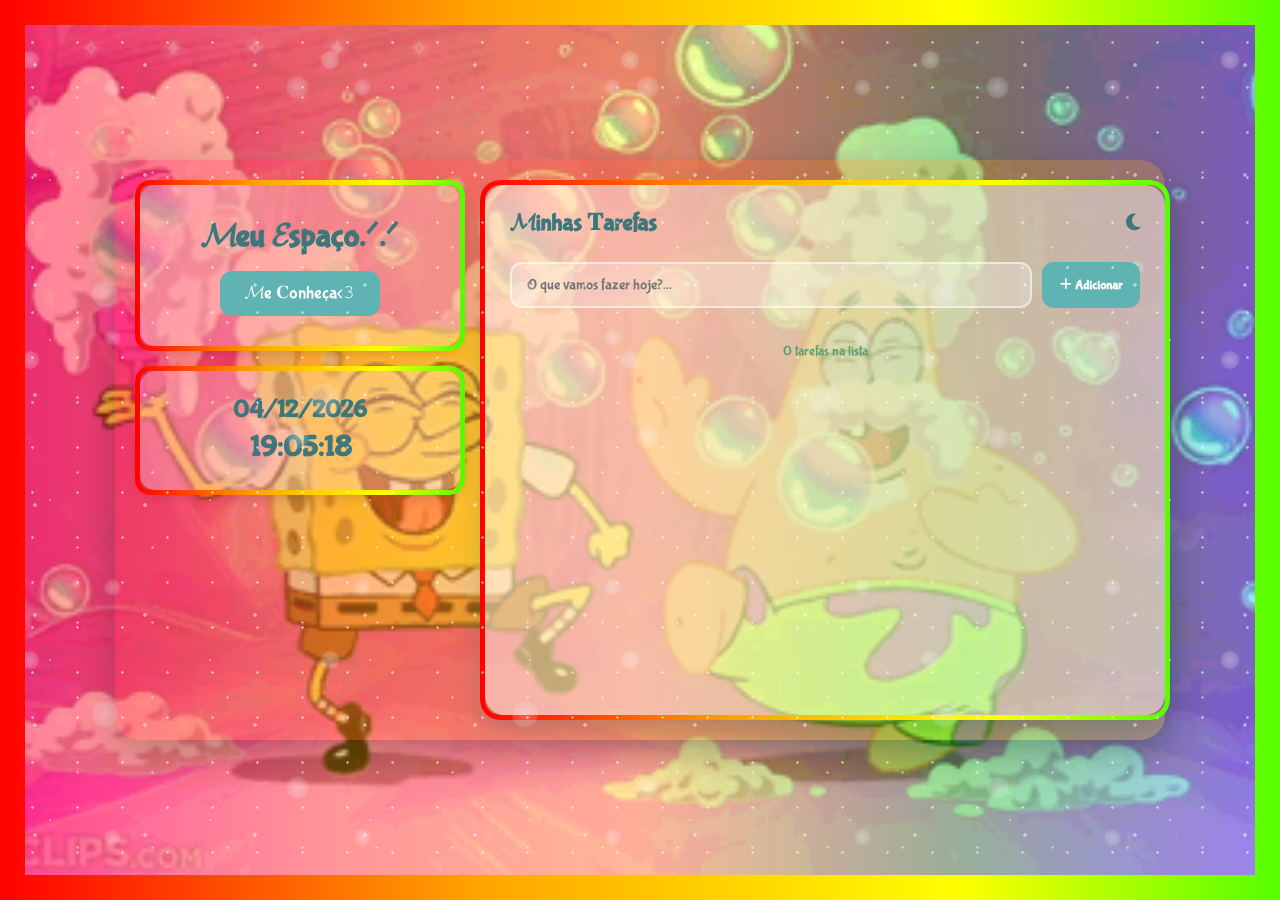
<file: index.html>
<!DOCTYPE html>
<html lang="pt-br">

<head>
    <meta charset="UTF-8">
    <meta name="viewport" content="width=device-width, initial-scale=1.0">

    <title>Meu Painel de Tarefas</title>

    <link rel="stylesheet" href="style.css">

    <link href="https://fonts.googleapis.com/css2?family=Bubblegum+Sans&display=swap" rel="stylesheet">

    <link rel="stylesheet" href="https://cdnjs.cloudflare.com/ajax/libs/font-awesome/6.4.0/css/all.min.css">
</head>

<body>

    <body>

        <div class="glitter"></div>
        
        <div class="painel-principal">
    
            
            <div class="lado-esquerdo">
    
                
                <div class="caixa-nova-pagina">
    
                    <h2>𝓜eu 𝓔spaço.ᐟ.ᐟ</h2>
    
                    <button onclick="window.location.href='outra-pagina.html'">
                        𝓜e 𝐂onheça‹𝟹
                    </button>
    
                </div>
    
    
                
                <div class="data-hora">
    
                    <div id="data"></div>
    
                    <div id="hora"></div>
    
                </div>
    
            </div>
    
    
            
            <div class="cartao-aplicacao">
    
                <header class="cabecalho-aplicacao">
    
                    <h1>𝓜inhas 𝐓arefas</h1>
    
                    <button
                        class="botao-icone"
                        id="botao-alternar-tema"
                    >
                        <i class="fa-solid fa-moon"></i>
                    </button>
    
                </header>
    
    
               
                <div class="caixa-entrada">
    
                    <input
                        type="text"
                        id="campo-tarefa"
                        placeholder="O que vamos fazer hoje?..."
                        maxlength="40"
                    >
    
                    <button
                        class="botao-principal"
                        id="botao-adicionar"
                    >
                        <i class="fa-solid fa-plus"></i>
                        Adicionar
                    </button>
    
                </div>
    
    
               
                <ul
                    class="lista-tarefas"
                    id="lista-tarefas"
                >
                    
                </ul>
    
    
                
                <footer class="rodape-aplicacao">
    
                    <span id="contador-tarefas">
                        0 tarefas na lista
                    </span>
    
                </footer>
    
            </div>
    
        </div>
    
    
        <script src="script.js"></script>
    
    
        <!-- RELÓGIO -->
        <script>
    
            function atualizarDataHora() {
    
                const agora = new Date();
    
                const data = agora.toLocaleDateString("pt-BR");
    
                const hora = agora.toLocaleTimeString(
                    "pt-BR",
                    {
                        hour: "2-digit",
                        minute: "2-digit",
                        second: "2-digit"
                    }
                );
    
                document.getElementById("data").textContent = data;
    
                document.getElementById("hora").textContent = hora;
    
            }
    
    
            atualizarDataHora();
    
            setInterval(atualizarDataHora, 1000);
    
        </script>
    
    </body>

</body>

</html>
</file>
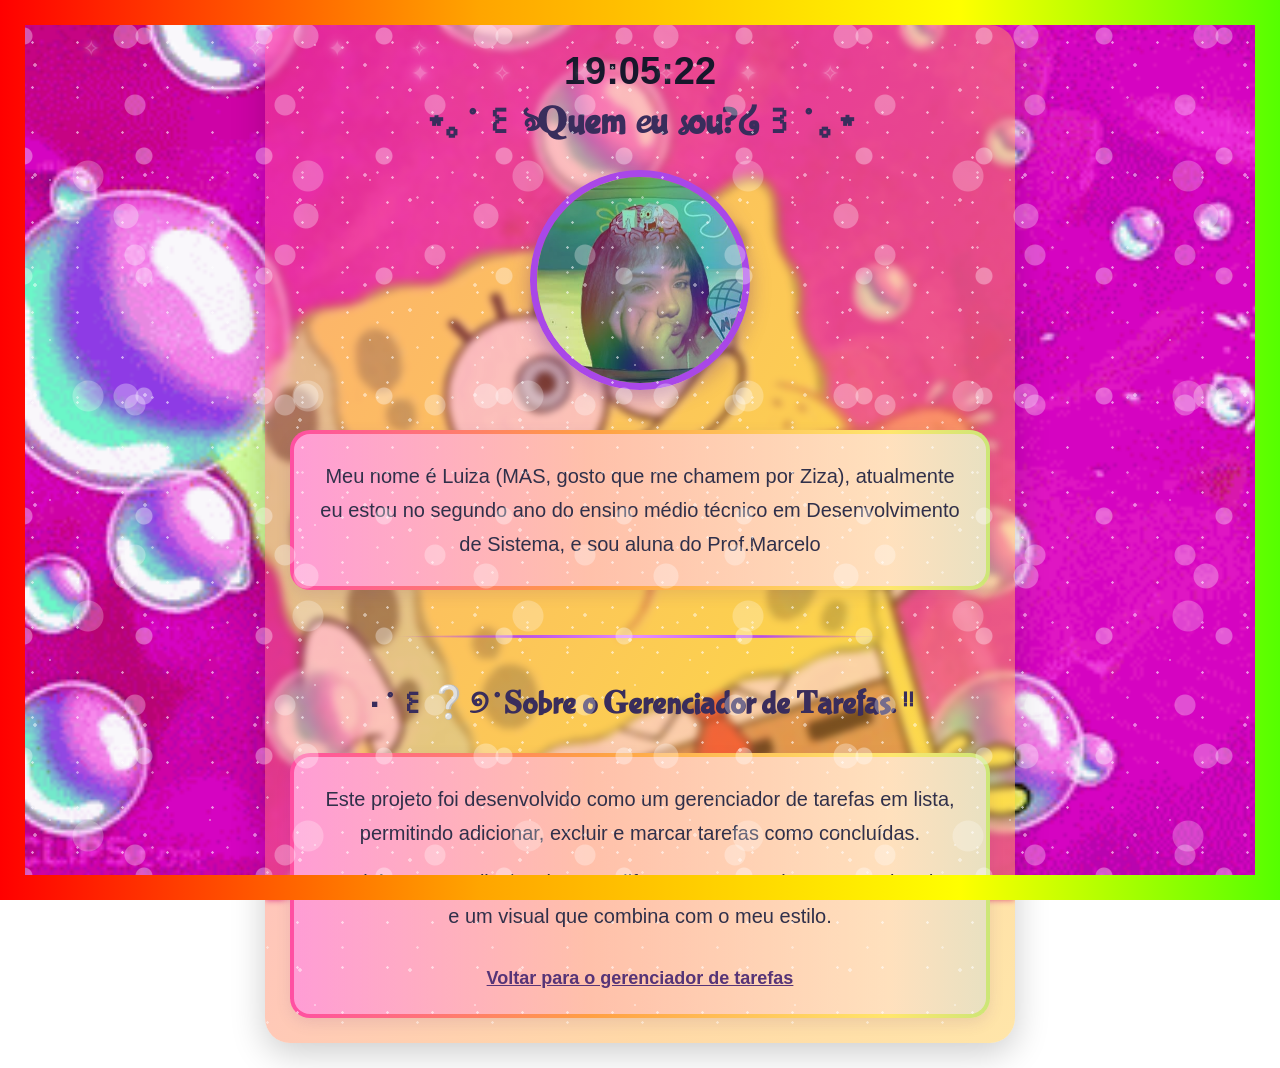
<file: outra-pagina.html>
<!DOCTYPE html>
<html lang="pt-br">
<head>
    <meta charset="UTF-8">
    <meta name="viewport" content="width=device-width, initial-scale=1.0">
    <title>𝐐uem 𝓮u 𝓼ou?‹𝟹</title>
    <link rel="stylesheet" href="outra-pagina.css">
    <link href="https://fonts.googleapis.com/css2?family=Bubblegum+Sans&display=swap" rel="stylesheet">
</head>
<body>
    <div class="glitter"></div>
    <main class="pagina">
        <div id="relogio"></div>
        <div class="glitter"></div>
        <section class="secao">
          <h1>⋆｡˚꒰ঌ𝐐uem 𝓮u 𝓼ou?໒꒱˚｡⋆</h1>
            <img
                src="minhafoto.jpg"
                alt="Minha foto"
                class="foto-perfil"
            >
            <div class="caixa-texto">
                <p>
                    Meu nome é Luiza (MAS, gosto que me chamem por Ziza), atualmente eu estou no segundo
                    ano do ensino médio técnico em Desenvolvimento de Sistema, e sou aluna do Prof.Marcelo
                </p>
            </div>
        </section>
        <div class="linha"></div>

        <section class="secao">

            <h2>
                ‧˚꒰❔୭˚𝐒obre o 𝐆erenciador de 𝐓arefas. ᵎᵎ
            </h2>


            <div class="caixa-texto">
                <p>
                    Este projeto foi desenvolvido como um gerenciador
                    de tarefas em lista, permitindo adicionar, excluir
                    e marcar tarefas como concluídas.
                </p>
                <p>
                    Também personalizei o site com diferentes cores,
                    elementos animados e um visual que combina com
                    o meu estilo.
                </p>
                <a href="index.html">
                    Voltar para o gerenciador de tarefas
                </a>
            </div>
        </section>
    </main>
    <script>
        function atualizarRelogio() {
            const agora = new Date();
            const hora = agora.toLocaleTimeString(
                "pt-BR",
                {
                    hour: "2-digit",
                    minute: "2-digit",
                    second: "2-digit"
                }
            );
            document.getElementById("relogio").textContent = hora;
        }
        atualizarRelogio();
        setInterval(atualizarRelogio, 1000);
    </script>
</body>
</html>
</file>
<file: style.css>
:root {
    --gradiente-fundo: linear-gradient(135deg, #B7E4E5, #FFF2B2);
    --fundo-cartao: rgba(255, 255, 255, 0.45);
    --cor-texto: #3D777C;
    --cor-primaria: #5FB3B3;
    --cor-primaria-destaque: #3D9999;
    --cor-secundaria: #F4C542;
    --cor-perigo: #E85D75;
    --cor-concluida: #8CCF9B;
    --cor-concluido: #5F9F76;
    --cor-borda: rgba(255, 255, 255, 0.55);
}


body.modo-escuro {
    --fundo-cartao: rgba(15, 35, 45, 0.85);

    --cor-texto: #BDF7F5;

    --cor-primaria: #65D6D6;

    --cor-primaria-destaque: #42B8B8;

    --cor-secundaria: #FFE066;

    --cor-perigo: #FF7890;

    --cor-concluida: #9BE6A8;

    --cor-concluido: #9BE6A8;

    --cor-borda: rgba(189, 247, 245, 0.45);


    background-image:
        linear-gradient(
            90deg,
            rgba(255, 0, 0, 0.40),
            rgba(255, 165, 0, 0.40),
            rgba(255, 255, 0, 0.40),
            rgba(0, 255, 0, 0.40),
            rgba(0, 200, 255, 0.40),
            rgba(0, 0, 255, 0.40),
            rgba(140, 0, 255, 0.40),
            rgba(255, 0, 180, 0.40),
            rgba(255, 0, 0, 0.40)
        ),
        url("./modoescurogif.gif");

    background-size: 200% 100%, cover;

    background-position: 0% center, center;

    background-repeat: no-repeat;

    background-attachment: fixed;
}




body.modo-escuro .cartao-aplicacao {
    background: rgba(15, 35, 45, 0.85);

    color: #FFFFFF;

    box-shadow:
        0 15px 35px rgba(0, 0, 0, 0.45);
}




body.modo-escuro input[type="text"] {
    background: rgba(255, 255, 255, 0.12);

    color: #FFFFFF;

    border-color: rgba(255, 255, 255, 0.55);
}


body.modo-escuro input[type="text"]::placeholder {
    color: rgba(255, 255, 255, 0.75);
}



* {
    box-sizing: border-box;

    margin: 0;

    padding: 0;

    font-family: 'Bubblegum Sans', cursive;

    transition: background 0.3s, color 0.3s;
}



body {
    min-height: 100vh;

    background-image:
        linear-gradient(
            90deg,
            rgba(255, 0, 0, 0.40),
            rgba(255, 165, 0, 0.40),
            rgba(255, 255, 0, 0.40),
            rgba(0, 255, 0, 0.40),
            rgba(0, 200, 255, 0.40),
            rgba(0, 0, 255, 0.40),
            rgba(140, 0, 255, 0.40),
            rgba(255, 0, 180, 0.40),
            rgba(255, 0, 0, 0.40)
        ),
        url("./modoclaro.gif.gif");

    background-size: 200% 100%, cover;

    background-position: 0% center, center;

    background-repeat: no-repeat;

    background-attachment: fixed;

    animation: aguaColorida 8s ease-in-out infinite alternate;

    display: flex;

    justify-content: center;

    align-items: center;

    padding: 20px;
}




.cartao-aplicacao {
    background: var(--fundo-cartao);

    color: var(--cor-texto);

    width: 100%;

    max-width: 700px;

    border-radius: 20px;

    padding: 30px;

    box-shadow: 0 15px 35px rgba(0, 80, 90, 0.25);

    position: relative;

    z-index: 2;
}



.cabecalho-aplicacao {
    display: flex;

    justify-content: space-between;

    align-items: center;

    margin-bottom: 25px;
}


.cabecalho-aplicacao h1 {
    font-size: 1.5rem;

    font-weight: 700;
}




.botao-icone {
    background: transparent;

    border: none;

    font-size: 1.2rem;

    color: var(--cor-texto);

    cursor: pointer;
}


.botao-icone:hover {
    transform: scale(1.15);
}



.data-hora {
    position: absolute;

    top: 70px;
    right: 100px;

    width: 280px;

    padding: 25px;

    background-color: rgba(255, 255, 255, 0.25);

    border-radius: 10px;

    box-shadow: 0 5px 15px rgba(0, 0, 0, 0.20);

    text-align: center;

    color: #3D777C;

    font-size: 30px;

    font-weight: bold;

    z-index: 2;
}




body.modo-escuro .data-hora {
    background-color: rgba(15, 35, 45, 0.82);

    color: #BDF7F5;

    box-shadow:
        0 8px 20px rgba(0, 0, 0, 0.45);
}

#data {
    margin-bottom: 5px;
}




#hora {
    font-size: 30px;
}



.caixa-entrada {
    display: flex;

    gap: 10px;

    margin-bottom: 20px;
}




input[type="text"] {
    flex: 1;

    padding: 12px 15px;

    border: 2px solid var(--cor-borda);

    border-radius: 12px;

    outline: none;

    font-size: 0.95rem;

    background: rgba(255, 255, 255, 0.25);

    color: var(--cor-texto);
}


input[type="text"]:focus {
    border-color: var(--cor-primaria);
}



.botao-principal {
    background: var(--cor-primaria);

    color: white;

    border: none;

    padding: 12px 18px;

    border-radius: 12px;

    font-weight: 600;

    cursor: pointer;

    transition: transform 0.1s, background 0.2s;
}


.botao-principal:hover {
    background: var(--cor-primaria-destaque);

    transform: translateY(-2px);
}




.lista-tarefas {
    list-style: none;

    max-height: 280px;

    overflow-y: auto;
}




.item-tarefa {
    display: flex;

    align-items: center;

    justify-content: space-between;

    padding: 12px;

    background: var(--cor-borda);

    border-radius: 10px;

    margin-bottom: 10px;

    animation: aparecer 0.3s ease;
}




.item-tarefa.concluido span {
    text-decoration: line-through;

    color: var(--cor-concluido);
}




.acoes-tarefa {
    display: flex;

    gap: 8px;
}


.botao-acao {
    background: none;

    border: none;

    cursor: pointer;

    font-size: 1rem;

    color: var(--cor-texto);
}


.botao-acao.excluir:hover {
    color: var(--cor-perigo);
}




.rodape-aplicacao {
    margin-top: 15px;

    font-size: 0.85rem;

    color: var(--cor-concluido);

    text-align: center;
}



@keyframes aparecer {

    from {
        opacity: 0;

        transform: translateY(10px);
    }

    to {
        opacity: 1;

        transform: translateY(0);
    }
}



@keyframes aguaColorida {

    0% {
        background-position: 0% center, center;
    }

    50% {
        background-position: 100% center, center;
    }

    100% {
        background-position: 0% center, center;
    }
}



body::after {
    content: "";

    position: fixed;

    inset: 0;

    pointer-events: none;

    z-index: 3;

    background-image:
        radial-gradient(
            circle at 10% 20%,
            rgba(255, 255, 255, 0.35) 0px,
            rgba(255, 255, 255, 0.18) 8px,
            transparent 10px
        ),

        radial-gradient(
            circle at 25% 70%,
            rgba(255, 255, 255, 0.30) 0px,
            rgba(255, 255, 255, 0.15) 12px,
            transparent 14px
        ),

        radial-gradient(
            circle at 45% 35%,
            rgba(255, 255, 255, 0.32) 0px,
            rgba(255, 255, 255, 0.15) 7px,
            transparent 9px
        ),

        radial-gradient(
            circle at 65% 80%,
            rgba(255, 255, 255, 0.28) 0px,
            rgba(255, 255, 255, 0.14) 15px,
            transparent 17px
        ),

        radial-gradient(
            circle at 85% 25%,
            rgba(255, 255, 255, 0.35) 0px,
            rgba(255, 255, 255, 0.15) 10px,
            transparent 12px
        );

    background-size:
        300px 300px,
        420px 420px,
        250px 250px,
        500px 500px,
        350px 350px;

    animation: bolhasMovendo 12s linear infinite;
}




@keyframes bolhasMovendo {

    0% {
        background-position:
            0 100%,
            100% 120%,
            30% 110%,
            70% 130%,
            90% 100%;
    }

    50% {
        background-position:
            15% 40%,
            80% 50%,
            45% 30%,
            60% 60%,
            75% 35%;
    }

    100% {
        background-position:
            30% -20%,
            60% -30%,
            60% -20%,
            50% -40%,
            50% -25%;
    }
}

@keyframes aguaColorida {

    0% {
        background-position: 0% center, center;
    }

    50% {
        background-position: 100% center, center;
    }

    100% {
        background-position: 0% center, center;
    }
}


.caixa-nova-pagina {
    position: absolute;

    top: 70px;
    left: 100px;

    width: 280px;

    padding: 25px;

    background-color: rgba(255, 255, 255, 0.25);

    border-radius: 10px;

    box-shadow: 0 5px 15px rgba(0, 0, 0, 0.20);

    text-align: center;

    color: #3D777C;

    font-size: 22px;

    font-weight: bold;

    z-index: 2;
}



.caixa-nova-pagina button {
    margin-top: 15px;

    padding: 12px 25px;

    border: none;

    border-radius: 12px;

    background: var(--cor-primaria);

    color: white;

    font-family: 'Bubblegum Sans', cursive;

    font-size: 18px;

    cursor: pointer;

    transition: 0.2s;
}


.caixa-nova-pagina button:hover {
    background: var(--cor-primaria-destaque);

    transform: translateY(-2px) scale(1.03);
}




body.modo-escuro .caixa-nova-pagina {
    background-color: rgba(15, 35, 45, 0.82);

    color: #BDF7F5;

    box-shadow:
        0 8px 20px rgba(0, 0, 0, 0.45);
}


body::before {
    content: "";

    position: fixed;
    inset: 0;

    border: 25px solid transparent;

    background: linear-gradient(
        90deg,
        red,
        orange,
        yellow,
        lime,
        cyan,
        blue,
        violet,
        magenta,
        red
    ) border-box;

    -webkit-mask:
        linear-gradient(#fff 0 0) padding-box,
        linear-gradient(#fff 0 0);

    -webkit-mask-composite: xor;
    mask-composite: exclude;

    background-size: 300% 100%;

    animation: bordaSite 4s linear infinite;

    pointer-events: none;

    z-index: 9999;
}

@keyframes bordaSite {
    0% {
        background-position: 0% 50%;
    }

    100% {
        background-position: 300% 50%;
    }
}

.cartao-aplicacao,
.caixa-nova-pagina,
.data-hora {
    position: relative;
    z-index: 1;
}

.cartao-aplicacao::before,
.caixa-nova-pagina::before,
.data-hora::before {
    content: "";
    position: absolute;
    inset: -5px;

    border-radius: inherit;
    padding: 5px;

    background: linear-gradient(
        90deg,
        red,
        orange,
        yellow,
        lime,
        cyan,
        blue,
        violet,
        magenta,
        red
    );

    background-size: 300% 100%;
    animation: bordaColorida 4s linear infinite;

    pointer-events: none;

    -webkit-mask:
        linear-gradient(#fff 0 0) content-box,
        linear-gradient(#fff 0 0);

    -webkit-mask-composite: xor;
    mask-composite: exclude;

    z-index: -1;
}

@keyframes bordaColorida {
    from {
        background-position: 0% 50%;
    }

    to {
        background-position: 300% 50%;
    }
}



.painel-principal {
    width: 100%;
    max-width: 1150px;
    min-height: 650px;

    display: grid;
    grid-template-columns: 32% 68%;

    gap: 25px;

    padding: 30px;

    background: rgba(255, 255, 255, 0.30);

    border-radius: 25px;

    box-shadow:
        0 15px 40px rgba(0, 0, 0, 0.25);

    position: relative;

    z-index: 2;
}


.lado-esquerdo {
    display: flex;

    flex-direction: column;

    justify-content: space-between;

    gap: 25px;

    min-height: 590px;
}




.painel-principal .caixa-nova-pagina {

    position: relative;

    top: auto;
    left: auto;

    width: 100%;

    padding: 30px 20px;

    background-color: rgba(255, 255, 255, 0.25);

    border-radius: 15px;

    box-shadow:
        0 5px 15px rgba(0, 0, 0, 0.20);

    text-align: center;

    color: #3D777C;

    font-size: 22px;

    font-weight: bold;

    z-index: 2;
}



.painel-principal .caixa-nova-pagina button {

    margin-top: 15px;

    padding: 12px 25px;

    border: none;

    border-radius: 12px;

    background: var(--cor-primaria);

    color: white;

    font-family: 'Bubblegum Sans', cursive;

    font-size: 18px;

    cursor: pointer;

    transition: 0.2s;
}


.painel-principal .caixa-nova-pagina button:hover {

    background: var(--cor-primaria-destaque);

    transform: translateY(-2px) scale(1.03);
}




.painel-principal .data-hora {

    position: relative;

    top: auto;
    right: auto;

    width: 100%;

    padding: 25px 15px;

    background-color: rgba(255, 255, 255, 0.25);

    border-radius: 15px;

    box-shadow:
        0 5px 15px rgba(0, 0, 0, 0.20);

    text-align: center;

    color: #3D777C;

    font-size: 25px;

    font-weight: bold;

    z-index: 2;
}




.painel-principal .cartao-aplicacao {

    width: 100%;

    max-width: none;

    min-height: 590px;

    margin: 0;

    padding: 30px;

    background: var(--fundo-cartao);

    border-radius: 20px;

    box-shadow:
        0 15px 35px rgba(0, 80, 90, 0.25);

    position: relative;

    z-index: 2;
}



body.modo-escuro .painel-principal {

    background: rgba(15, 35, 45, 0.35);
}


body.modo-escuro .painel-principal .caixa-nova-pagina,
body.modo-escuro .painel-principal .data-hora {

    background-color: rgba(15, 35, 45, 0.82);

    color: #BDF7F5;
}




@media (max-width: 850px) {

    .painel-principal {

        grid-template-columns: 1fr;

        max-width: 700px;
    }

    .lado-esquerdo {

        min-height: auto;

    }

    .painel-principal .cartao-aplicacao {

        min-height: auto;

    }
}


.lado-esquerdo {
    justify-content: flex-start;
    gap: 25px;
}

.painel-principal .data-hora {
    position: relative;
    top: auto;
    right: auto;
    width: 100%;
}


.painel-principal {
    background: linear-gradient(
        120deg,
        rgba(255, 0, 100, 0.25),
        rgba(255, 150, 0, 0.25),
        rgba(255, 255, 0, 0.25),
        rgba(0, 255, 100, 0.25),
        rgba(0, 200, 255, 0.25),
        rgba(100, 0, 255, 0.25),
        rgba(255, 0, 200, 0.25)
    );

    background-size: 400% 400%;

    animation: fundoPainel 10s ease infinite;
}

@keyframes fundoPainel {

    0% {
        background-position: 0% 50%;
    }

    50% {
        background-position: 100% 50%;
    }

    100% {
        background-position: 0% 50%;
    }

}



.painel-principal {
    max-width: 1050px;
    min-height: 580px;
    padding: 25px;
}

.painel-principal .cartao-aplicacao {
    min-height: 530px;
    padding: 25px;
}

.lado-esquerdo {
    min-height: 530px;
}

.glitter {
    position: fixed;
    inset: 0;
    pointer-events: none;
    z-index: 4;

    background-image:
        radial-gradient(circle, rgba(255,255,255,0.9) 1px, transparent 1.5px),
        radial-gradient(circle, rgba(255,255,255,0.7) 1px, transparent 1.5px),
        radial-gradient(circle, rgba(255,255,255,0.8) 1.5px, transparent 2px),
        radial-gradient(circle, rgba(255,255,255,0.6) 1px, transparent 1.5px);

    background-size:
        45px 45px,
        75px 75px,
        110px 110px,
        160px 160px;

    background-position:
        10px 20px,
        40px 60px,
        90px 10px,
        130px 100px;

    opacity: 0.6;

    animation: glitterMovendo 7s linear infinite;
}


.glitter::before {
    content: "✦       ✧            ✦          ✧       ✦          ✧";

    position: absolute;
    inset: 0;

    color: white;
    font-size: 22px;
    line-height: 100px;
    letter-spacing: 30px;

    text-shadow:
        0 0 4px white,
        0 0 10px white,
        0 0 18px white;

    opacity: 0.5;

    animation: estrelasGlitter 2s ease-in-out infinite alternate;
}


/* Movimento dos pontinhos */

@keyframes glitterMovendo {

    0% {
        background-position:
            10px 20px,
            40px 60px,
            90px 10px,
            130px 100px;

        opacity: 0.35;
    }

    50% {
        background-position:
            30px 50px,
            70px 20px,
            120px 80px,
            60px 140px;

        opacity: 0.75;
    }

    100% {
        background-position:
            10px 20px,
            40px 60px,
            90px 10px,
            130px 100px;

        opacity: 0.4;
    }
}


/* Brilhos maiores piscando */

@keyframes estrelasGlitter {

    0% {
        opacity: 0.15;
        transform: scale(0.9);
    }

    50% {
        opacity: 0.9;
        transform: scale(1.08);
    }

    100% {
        opacity: 0.25;
        transform: scale(0.95);
    }
}
</file>
<file: outra-pagina.css>
* {
    box-sizing: border-box;
}


body {

    margin: 0;

    min-height: 100vh;

    padding: 25px;

    font-family: "Bubblegum Sans", cursive;

    background-image:
        url("./Created\ with\ 5SecondsApp\ iOS.gif");

    background-size: cover;

    background-position: center;

    background-attachment: fixed;

    color: #30304a;

    display: flex;

    justify-content: center;
}



.pagina {
    width: 100%;
    max-width: 750px;
    padding: 25px;
    border-radius: 25px;

    background: linear-gradient(
        120deg,
        rgba(255, 80, 150, 0.45),
        rgba(255, 170, 60, 0.45),
        rgba(255, 240, 70, 0.45),
        rgba(70, 240, 150, 0.45),
        rgba(60, 210, 255, 0.45),
        rgba(100, 100, 255, 0.45),
        rgba(190, 70, 255, 0.45),
        rgba(255, 70, 200, 0.45)
    );

    background-size: 500% 500%;

    animation: filtroColorido 8s ease infinite;

    box-shadow:
        0 10px 35px rgba(0, 0, 0, 0.20);

    text-align: center;

    backdrop-filter: blur(3px);
}

#relogio {

    font-family: Arial, sans-serif;

    font-size: 38px;

    font-weight: bold;

    color: #17172b;

    margin-bottom: 5px;
}




h1 {

    font-family: "Bubblegum Sans", cursive;

    font-size: 38px;

    margin: 0 0 25px;

    color: #392d5c;
}


h2 {

    font-size: 32px;

    color: #392d5c;

    margin-bottom: 30px;
}



.foto-perfil {

    width: 220px;

    height: 220px;

    object-fit: cover;

    border-radius: 50%;

    border: 7px solid #a947e8;

    box-shadow:
        0 8px 20px rgba(80, 30, 120, 0.35);

    margin-bottom: 35px;
}




.caixa-texto {
    padding: 25px;

    border: 4px solid transparent;
    border-radius: 20px;

    /* mantém o interior da caixa */
    background:
        linear-gradient(
            rgba(255, 220, 255, 0.55),
            rgba(255, 220, 255, 0.55)
        ) padding-box,

        linear-gradient(
            90deg,
            #ff4fa3,
            #ff9f43,
            #ffe66d,
            #65e68a,
            #4ddcff,
            #7b6cff,
            #c85cff,
            #ff4fa3
        ) border-box;

    background-size: 100% 100%, 300% 100%;

    animation: bordaInformacoes 5s linear infinite;

    box-shadow:
        0 5px 15px rgba(100, 50, 120, 0.12);
}

.caixa-texto p {

    font-family: Arial, sans-serif;

    font-size: 20px;

    line-height: 1.7;

    margin: 0 0 15px;
}


.caixa-texto p:last-child {

    margin-bottom: 0;
}





.linha {

    width: 70%;

    height: 3px;

    margin: 45px auto;

    background: linear-gradient(
        90deg,
        transparent,
        #b84de8,
        #e58cff,
        #b84de8,
        transparent
    );

    border-radius: 50%;
}




.caixa-texto a {

    display: inline-block;

    margin-top: 20px;

    color: #563477;

    font-family: Arial, sans-serif;

    font-size: 18px;

    font-weight: bold;

    text-decoration: underline;

    transition: 0.2s;
}


.caixa-texto a:hover {

    color: #a22ed1;

    transform: scale(1.03);
}




@media (max-width: 600px) {

    body {
        padding: 10px;
    }

    .pagina {
        padding: 20px 15px;
    }

    #relogio {
        font-size: 30px;
    }

    h1 {
        font-size: 30px;
    }

    h2 {
        font-size: 26px;
    }

    .foto-perfil {
        width: 180px;
        height: 180px;
    }

    .caixa-texto p {
        font-size: 17px;
    }
}

@keyframes filtroColorido {

    0% {
        background-position: 0% 50%;
    }

    25% {
        background-position: 50% 100%;
    }

    50% {
        background-position: 100% 50%;
    }

    75% {
        background-position: 50% 0%;
    }

    100% {
        background-position: 0% 50%;
    }

}

body::before {
    content: "";

    position: fixed;
    inset: 0;

    border: 25px solid transparent;

    background: linear-gradient(
        90deg,
        red,
        orange,
        yellow,
        lime,
        cyan,
        blue,
        violet,
        magenta,
        red
    ) border-box;

    -webkit-mask:
        linear-gradient(#fff 0 0) padding-box,
        linear-gradient(#fff 0 0);

    -webkit-mask-composite: xor;
    mask-composite: exclude;

    background-size: 300% 100%;

    animation: bordaSite 4s linear infinite;

    pointer-events: none;

    z-index: 9999;
}

@keyframes bordaSite {
    0% {
        background-position: 0% 50%;
    }

    100% {
        background-position: 300% 50%;
    }
}

body::after {
    content: "";

    position: fixed;

    inset: 0;

    pointer-events: none;

    z-index: 3;

    background:
        radial-gradient(circle at 20% 30%, rgba(255,255,255,0.35) 0 8px, transparent 9px),
        radial-gradient(circle at 70% 20%, rgba(255,255,255,0.30) 0 12px, transparent 13px),
        radial-gradient(circle at 40% 80%, rgba(255,255,255,0.25) 0 15px, transparent 16px),
        radial-gradient(circle at 90% 70%, rgba(255,255,255,0.30) 0 10px, transparent 11px);

    background-size:
        120px 120px,
        180px 180px,
        220px 220px,
        150px 150px;

    animation: bolhasMovendo 12s linear infinite;
}


@keyframes bolhasMovendo {

    0% {
        background-position:
            0 0,
            50px 100px,
            100px 0,
            150px 50px;
    }

    50% {
        background-position:
            80px 120px,
            150px 20px,
            20px 150px,
            100px 120px;
    }

    100% {
        background-position:
            160px 240px,
            300px 40px,
            40px 300px,
            200px 240px;
    }

}


.glitter {
    position: fixed;
    inset: 0;
    pointer-events: none;
    z-index: 4;

    background-image:
        radial-gradient(circle, rgba(255,255,255,0.9) 1px, transparent 1.5px),
        radial-gradient(circle, rgba(255,255,255,0.7) 1px, transparent 1.5px),
        radial-gradient(circle, rgba(255,255,255,0.8) 1.5px, transparent 2px),
        radial-gradient(circle, rgba(255,255,255,0.6) 1px, transparent 1.5px);

    background-size:
        45px 45px,
        75px 75px,
        110px 110px,
        160px 160px;

    background-position:
        10px 20px,
        40px 60px,
        90px 10px,
        130px 100px;

    opacity: 0.6;

    animation: glitterMovendo 7s linear infinite;
}


.glitter::before {
    content: "✦       ✧            ✦          ✧       ✦          ✧";

    position: absolute;
    inset: 0;

    color: white;
    font-size: 22px;
    line-height: 100px;
    letter-spacing: 30px;

    text-shadow:
        0 0 4px white,
        0 0 10px white,
        0 0 18px white;

    opacity: 0.5;

    animation: estrelasGlitter 2s ease-in-out infinite alternate;
}


/* Movimento dos pontinhos */

@keyframes glitterMovendo {

    0% {
        background-position:
            10px 20px,
            40px 60px,
            90px 10px,
            130px 100px;

        opacity: 0.35;
    }

    50% {
        background-position:
            30px 50px,
            70px 20px,
            120px 80px,
            60px 140px;

        opacity: 0.75;
    }

    100% {
        background-position:
            10px 20px,
            40px 60px,
            90px 10px,
            130px 100px;

        opacity: 0.4;
    }
}


/* Brilhos maiores piscando */

@keyframes estrelasGlitter {

    0% {
        opacity: 0.15;
        transform: scale(0.9);
    }

    50% {
        opacity: 0.9;
        transform: scale(1.08);
    }

    100% {
        opacity: 0.25;
        transform: scale(0.95);
    }
}
</file>
